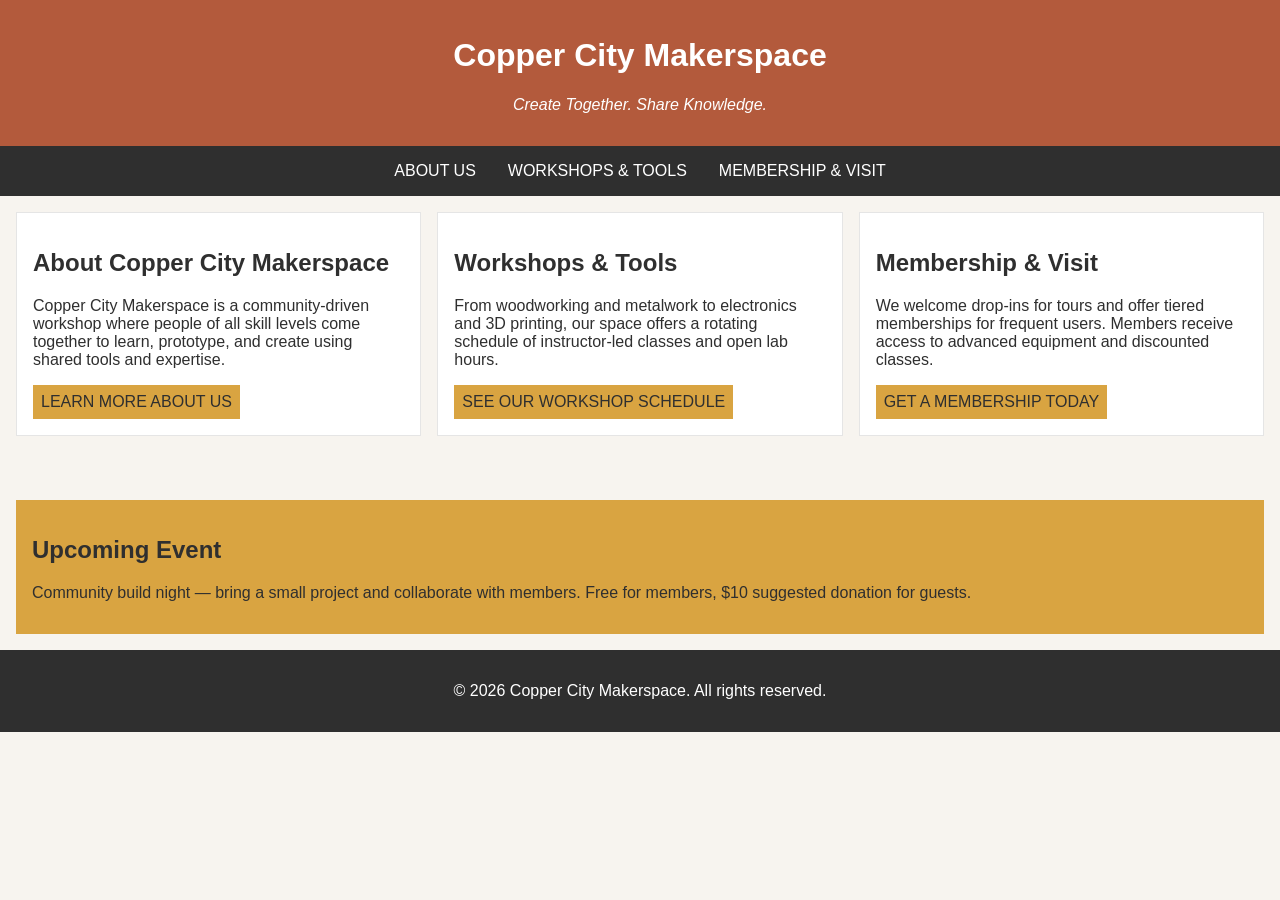
<file: index.html>
<!DOCTYPE html>
<html lang="en">
<head>
    <meta charset="UTF-8">
    <meta name="viewport" content="width=device-width, initial-scale=1.0">
    <link rel="stylesheet" href="styles.css">
    <title>Copper City Makerspace</title>
</head>
<body>
    <header>
        <h1>Copper City Makerspace</h1>
        <p>Create Together. Share Knowledge.</p>
    </header>
<nav>
    <ul>
        <li><a href="about.html">About Us</a></li>
        <li><a href="workshops.html">Workshops & Tools</a></li>
        <li><a href="memberships.html">Membership & Visit</a></li>
    </ul>
</nav>
<main class="card-row">
    <section id="about">
        <h2>About Copper City Makerspace</h2>
            <p>Copper City Makerspace is a community-driven workshop where people of all skill levels come together to learn, prototype, and create using shared tools and expertise.</p>
            <a href="about.html">Learn more About Us</a>
    </section>
    <section id="workshops">
        <h2>Workshops & Tools</h2>
            <p>From woodworking and metalwork to electronics and 3D printing, our space offers a rotating schedule of instructor-led classes and open lab hours.</p>
            <a href="workshops.html">See our Workshop Schedule</a>
    </section>
    <section id="memberships">
        <h2>Membership & Visit</h2>
            <p>We welcome drop-ins for tours and offer tiered memberships for frequent users. Members receive access to advanced equipment and discounted classes.</p>
            <a href="memberships.html">Get a Membership Today</a>
    </section>
</main>
<aside>
    <h2>Upcoming Event</h2>
    <p>Community build night — bring a small project and collaborate with members. Free for members, $10 suggested donation for guests.</p>
</aside>
<footer>
    <p>&copy; 2026 Copper City Makerspace. All rights reserved.</p>
</footer>
</body>
</html>
</file>
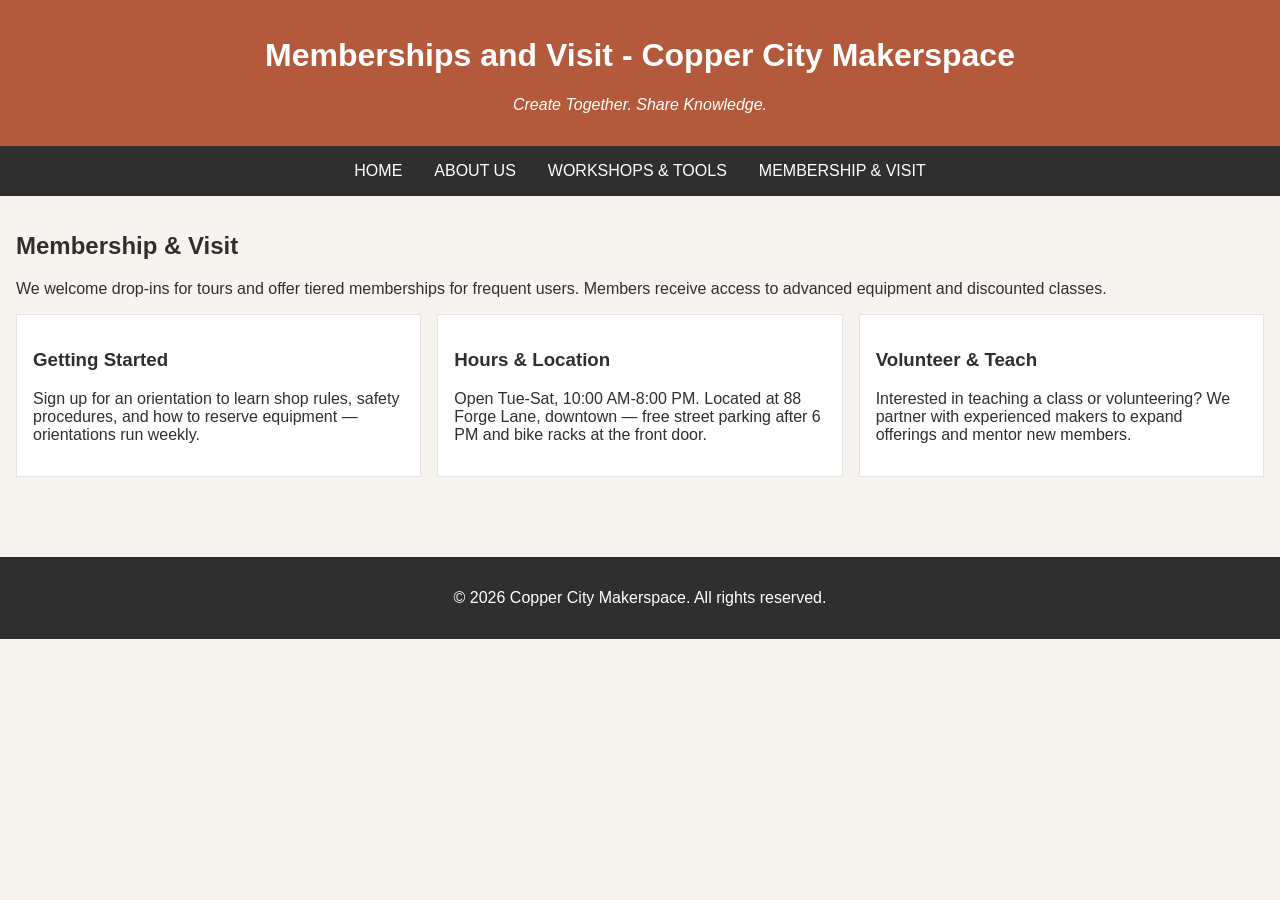
<file: memberships.html>
<!DOCTYPE html>
<html lang="en">
<head>
    <meta charset="UTF-8">
    <meta name="viewport" content="width=device-width, initial-scale=1.0">
     <link rel="stylesheet" href="styles.css">
    <title>Memberships - Copper City Makerspace</title>
</head>
<body>
    <header>
        <h1>Memberships and Visit - Copper City Makerspace</h1>
        <p>Create Together. Share Knowledge.</p>
    </header>
    <nav>
    <ul>
        <li><a href="index.html">Home</a></li>
        <li><a href="about.html">About Us</a></li>
        <li><a href="workshops.html">Workshops & Tools</a></li>
        <li><a href="memberships.html">Membership & Visit</a></li>
    </ul>
    </nav>
    <main>
        <section id="memberships">
            <h2>Membership & Visit</h2>
            <p>We welcome drop-ins for tours and offer tiered memberships for frequent users. Members receive access to advanced equipment and discounted classes.</p>
            <div class="card-row"> 
                <section>
                    <h3>Getting Started</h3>
                    <p>Sign up for an orientation to learn shop rules, safety procedures, and how to reserve equipment — orientations run weekly.</p>
                </section>
                <section>
                    <h3>Hours & Location</h3>
                    <p>Open Tue-Sat, 10:00 AM-8:00 PM. Located at 88 Forge Lane, downtown — free street parking after 6 PM and bike racks at the front door.</p>
                </section>
                <section>
                    <h3>Volunteer & Teach</h3>
                    <p>Interested in teaching a class or volunteering? We partner with experienced makers to expand offerings and mentor new members.</p>
                </section>
            </div>
        </section>
    </main>
    <footer>
    <p>&copy; 2026 Copper City Makerspace. All rights reserved.</p>
    </footer>
</body>
</html>
</file>
<file: styles.css>
/* =====  CSS by Christina Carrasquilla, updated by Erin Carey =====  */

/* ===== Color Palette 

Copper:#B35A3C
Charcoal:#2F2F2F
Light Background:#F7F4EF
Card Background:#FFFFFF
Soft Gold:#D9A441
Border:#E5E5E5

===== */

/* ===== GLOBAL (Base) Styles ===== */

body {
    font-family: Arial, sans-serif;
    margin: 0;
    background-color: #F7F4EF;
    color: #2F2F2F;
    display: grid;
    grid-template-columns: 1fr;
}

header {
    background-color: #B35A3C;
    color: white;
    text-align: center;
    padding: 1rem;
}

header img {
    margin-top: 0.5rem;
}
header p {
    font-style:italic;
}
nav {
    background-color: #2F2F2F;
    padding:.5rem;
}

nav ul {
    list-style: none;
    margin: 0;
    padding: 0;
}

nav a {
    color: white;
    text-decoration: none;
    padding: 0.5rem;
    display: inline-block;
    text-transform:uppercase;
}

nav a:hover {
    background-color: #B35A3C;
}

main {
    padding: 1rem;
}

main a {
    background-color: #D9A441;
    color: #2F2F2F;
    text-decoration: none;
    padding: 0.5rem;
    display: inline-block;
    text-transform:uppercase;
}

main a:hover {
    background-color: #B35A3C;
    color:white;
}

section {
    margin-bottom: 2rem;
}

.card-row section {
    background-color: white;
    border: 1px solid #E5E5E5;
    padding: 1rem;
}

img {
    display: block;
    margin-top: 0.5rem;
    max-width: 100%;
}

aside {
    background-color: #D9A441;
    padding: 1rem;
    margin: 1rem;
}

footer {
    background-color: #2F2F2F;
    color: white;
    text-align: center;
    padding: 1rem;
}
/* ===== MEDIA QUERY (MEDIUM ==== */
@media screen and (min-width:817px) {
    nav ul {
        display: flex;
        justify-content: center;
        gap: 1rem;
    }
    .card-row {
        display: flex;
        gap: 1rem;
    }

    .card-row section {
        width: 30%;
    }   
}
</file>
